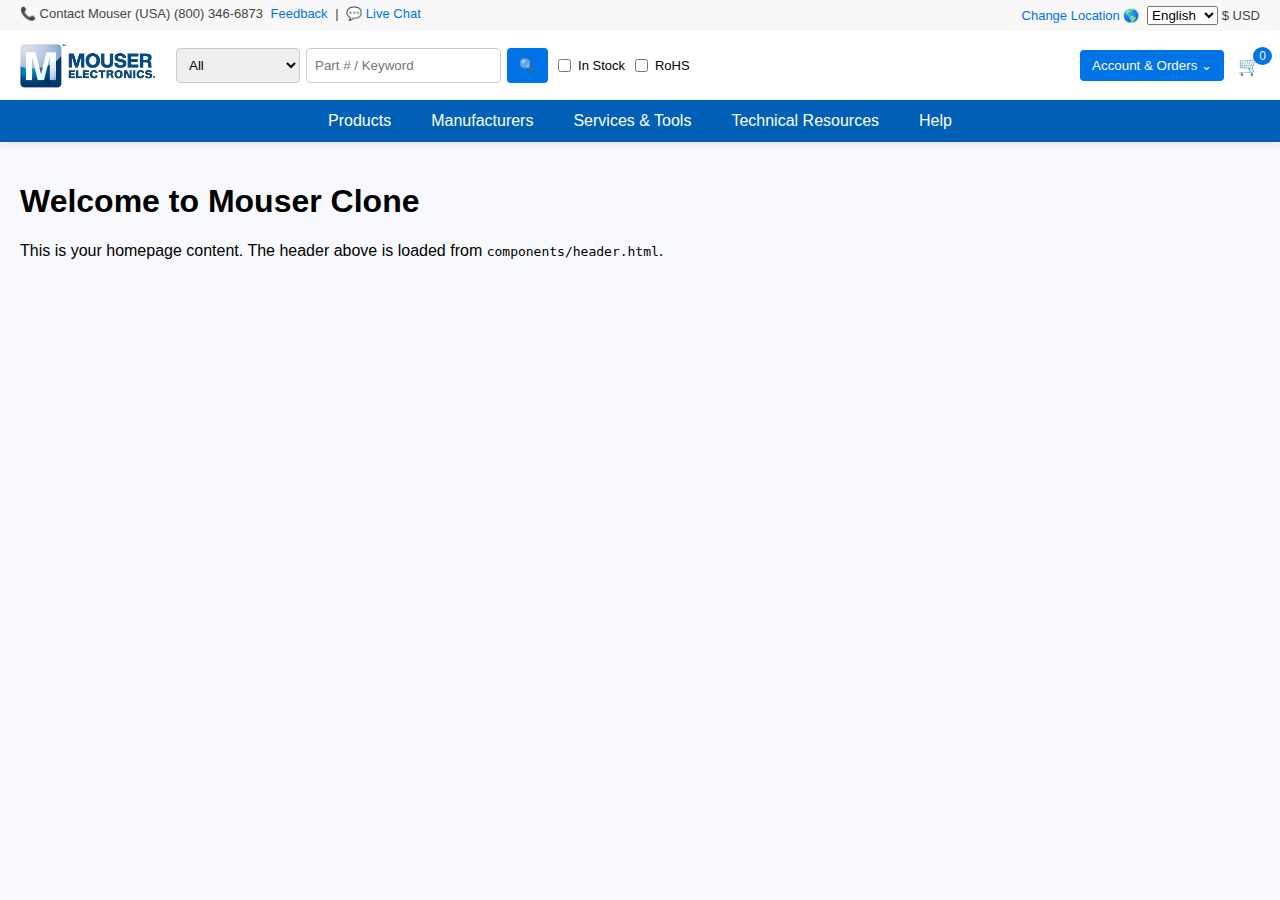
<file: index.html>
<!DOCTYPE html>
<html lang="en">
<head>
  <meta charset="UTF-8">
  <meta name="viewport" content="width=device-width, initial-scale=1.0">
  <title>Mouser Clone</title>
  <!-- Global Styles -->
  <link rel="stylesheet" href="css/styles.css">
</head>
<body>

  <!-- Header will be injected here -->
  <div id="header"></div>

  <!-- Main Content -->
  <main style="padding:20px;">
    <h1>Welcome to Mouser Clone</h1>
    <p>This is your homepage content. The header above is loaded from <code>components/header.html</code>.</p>
  </main>

  <!-- Scripts -->
  <script>
    // Load header.html into #header
    fetch("components/header.html")
      .then(res => res.text())
      .then(data => {
        document.getElementById("header").innerHTML = data;
      });
  </script>
  <script src="js/main.js"></script>
</body>
</html>
</file>
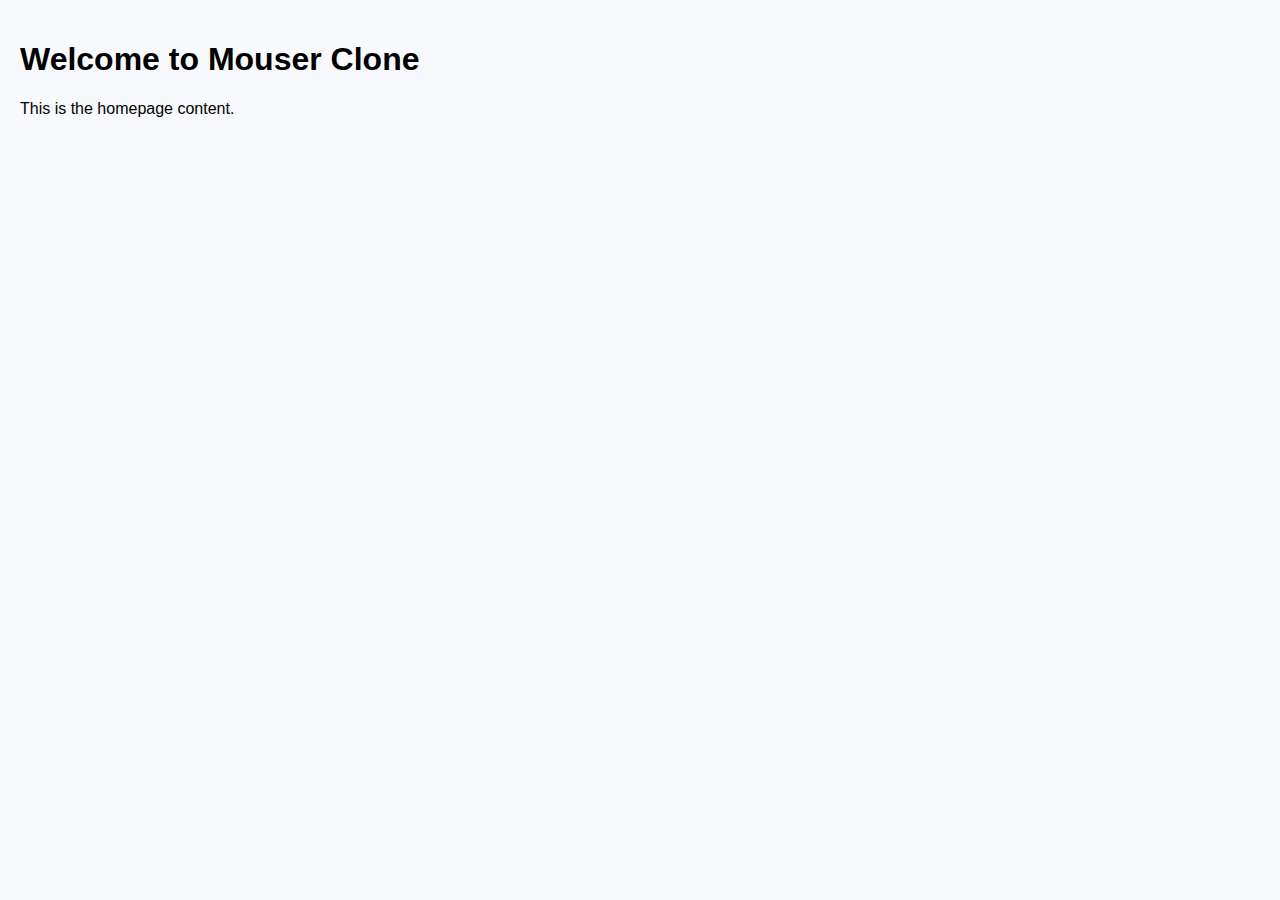
<file: pages/home.html>
<!DOCTYPE html>
<html lang="en">
<head>
  <meta charset="UTF-8">
  <title>Mouser Clone</title>
  <link rel="stylesheet" href="../css/styles.css">
</head>
<body>

  <!-- Import header -->
  <?php include("../components/header.html"); ?> 
  <!-- If PHP not supported on Vercel static, just copy-paste header.html here -->

  <main style="padding:20px;">
    <h1>Welcome to Mouser Clone</h1>
    <p>This is the homepage content.</p>
  </main>

</body>
</html>
</file>
<file: css/styles.css>
/* --- Global --- */
body { margin:0; font-family: Arial, sans-serif; background:#f7f9fc; }

/* --- Header --- */
.header { box-shadow:0 2px 8px rgba(0,0,0,0.1); animation:fadeIn 1s ease-in; }

/* Top bar */
.top-bar { background:#f8f8f8; font-size:13px; padding:6px 20px; display:flex; justify-content:space-between; color:#444; }
.top-bar a { color:#0073e6; text-decoration:none; margin:0 4px; }
.top-bar a:hover { text-decoration:underline; }

/* Logo + Search row */
.header-main { display:flex; align-items:center; justify-content:space-between; padding:12px 20px; background:#fff; animation:slideDown 0.8s ease; }
.logo { height:45px; }

.search-box { flex:1; display:flex; gap:6px; margin:0 20px; }
.search-box select, .search-box input { padding:8px; border:1px solid #ccc; border-radius:4px; }
.search-btn { background:#0073e6; border:none; color:#fff; padding:8px 12px; border-radius:4px; cursor:pointer; transition:background 0.3s; }
.search-btn:hover { background:#005bb5; }
.search-box label { font-size:13px; display:flex; align-items:center; gap:4px; }

/* Account + Cart */
.account-cart { display:flex; align-items:center; gap:14px; }
.btn { background:#0073e6; color:#fff; border:none; padding:8px 12px; border-radius:4px; cursor:pointer; }
.cart { font-size:18px; position:relative; cursor:pointer; }
.cart-count { background:#0073e6; color:#fff; font-size:12px; padding:2px 6px; border-radius:50%; position:absolute; top:-8px; right:-12px; }

/* Navigation */
.nav { background:#0060b6; }
.nav ul { margin:0; padding:0; list-style:none; display:flex; justify-content:center; }
.nav li { margin:0; }
.nav a { display:block; padding:12px 20px; color:#fff; text-decoration:none; transition:background 0.3s; }
.nav a:hover { background:#004a87; }

/* Animations */
@keyframes fadeIn { from{opacity:0;} to{opacity:1;} }
@keyframes slideDown { from{transform:translateY(-20px);opacity:0;} to{transform:translateY(0);opacity:1;} }
</file>
